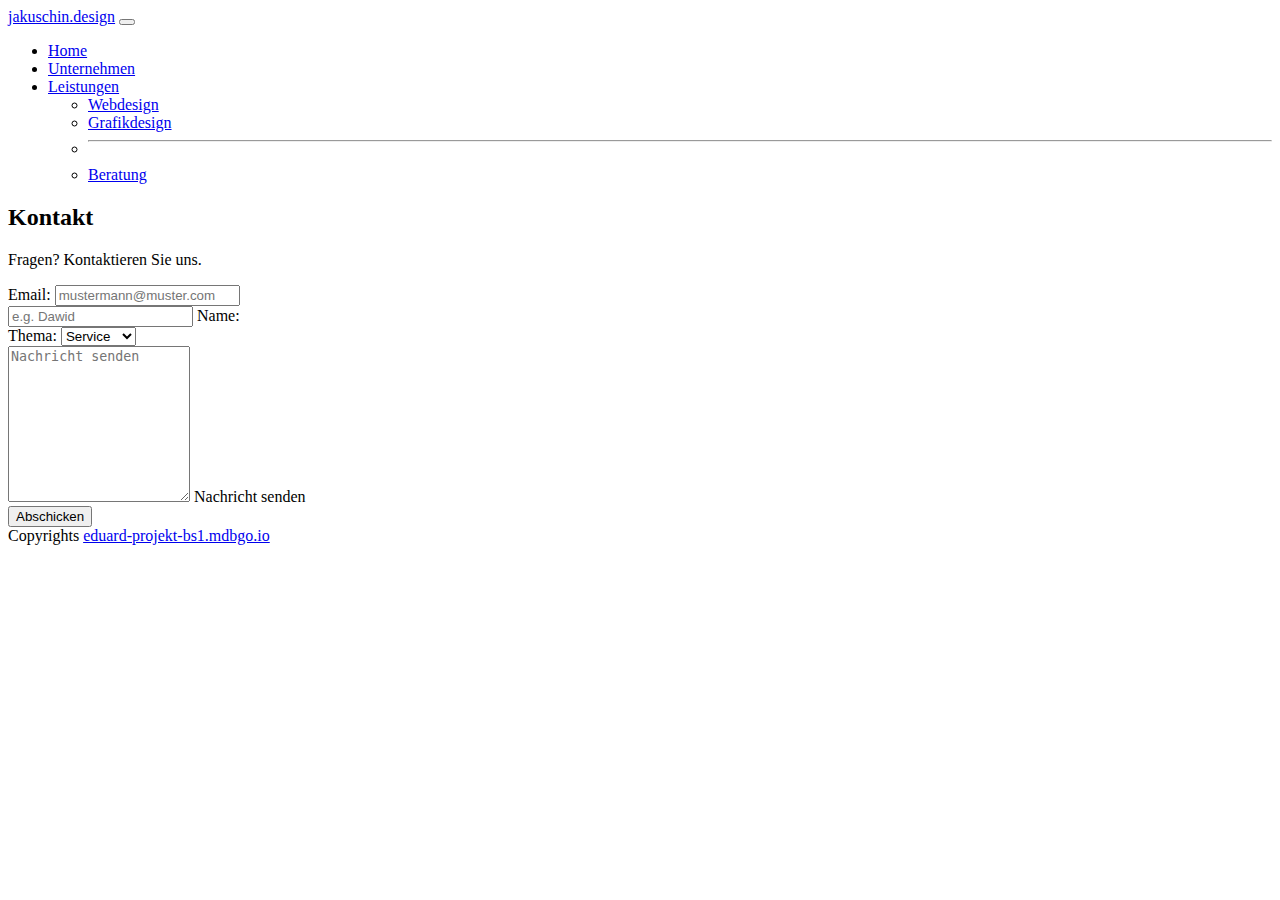
<file: Beratung.html>
<!DOCTYPE html>
<html lang="en">
  <head>
    <meta charset="UTF-8" />
    <meta http-equiv="X-UA-Compatible" content="IE=edge" />
    <meta name="viewport" content="width=device-width, initial-scale=1.0" />
    <title>Beratung</title>
    <link
      href="https://cdn.jsdelivr.net/npm/bootstrap@5.1.3/dist/css/bootstrap.min.css"
      rel="stylesheet"
      integrity="sha384-1BmE4kWBq78iYhFldvKuhfTAU6auU8tT94WrHftjDbrCEXSU1oBoqyl2QvZ6jIW3"
      crossorigin="anonymous"
    />
  </head>
  <body>
    <header>
      <nav class="navbar navbar-expand-lg navbar-dark bg-dark">
        <div class="container">
          <a class="navbar-brand" href="index.html">jakuschin.design</a>
          <button
            class="navbar-toggler"
            type="button"
            data-bs-toggle="collapse"
            data-bs-target="#navbarSupportedContent"
            aria-controls="navbarSupportedContent"
            aria-expanded="false"
            aria-label="Toggle navigation"
          >
            <span class="navbar-toggler-icon"></span>
          </button>
          <div class="collapse navbar-collapse" id="navbarSupportedContent">
            <ul class="navbar-nav me-auto mb-2 mb-lg-0">
              <li class="nav-item">
                <a class="nav-link active" aria-current="page" href="index.html">Home</a>
              </li>
              <li class="nav-item">
                <a class="nav-link" href="über_uns.html">Unternehmen</a>
              </li>
              <li class="nav-item dropdown">
                <a
                  class="nav-link dropdown-toggle"
                  href="#"
                  id="navbarDropdown"
                  role="button"
                  data-bs-toggle="dropdown"
                  aria-expanded="false"
                >
                  Leistungen
                </a>
                <ul class="dropdown-menu" aria-labelledby="navbarDropdown">
                  <li><a class="dropdown-item" href="Webdesign.html">Webdesign</a></li>
                  <li><a class="dropdown-item" href="Grafikdesign.html">Grafikdesign</a></li>
                  <li><hr class="dropdown-divider" /></li>
                  <li>
                    <a class="dropdown-item" href="Beratung.html">Beratung</a>
                  </li>
                </ul>
              </li>
            </ul>
          </div>
        </div>
      </nav>
    </header>
        <div class="text-center">
          <h2>Kontakt</h2>
          <p class="lead">Fragen? Kontaktieren Sie uns.</p>
        </div>
        <div class="row justify-content-center my-5">
          <div class="col-lg-6">
            <form action="">
              <label for="email" class="form-label">Email:</label>
              <input
                type="email"
                id="email"
                placeholder="mustermann@muster.com"
                class="form-control"
              />
              <div class="form-floating my-5">
                <input
                  type="name"
                  id="name"
                  placeholder="e.g. Dawid"
                  class="form-control"
                />
                <label for="name" class="form-label">Name:</label>
              </div>
              <label for="subject" class="form=label">Thema:</label>
              <select name="subject" id="subject" class="form-select">
                <option value="pricing">Preise</option>
                <option value="technical" selected>Service</option>
                <option value="other">Weiteres</option>
              </select>

              <div class="form-floating my-5">
                <textarea
                  name="query"
                  id="query"
                  style="height: 150px"
                  class="form-control"
                  placeholder="Nachricht senden"
                ></textarea>

                <label for="query">Nachricht senden</label>
              </div>

              <div class="text-center">
                <button type="submit" class="btn btn-primary">Abschicken</button>
              </div>
            </form>
          </div>
        </div>
      </div>
    </main>
    <footer class="footer mt-auto fixed-bottom py-3 bg-dark">
      <div class="container">
        <span class="text-muted"
          >Copyrights
          <a href="eduard-projekt-bs1.mdbgo.io">eduard-projekt-bs1.mdbgo.io</a></span
        >
      </div>
    </footer>
    <script
      src="https://cdn.jsdelivr.net/npm/@popperjs/core@2.10.2/dist/umd/popper.min.js"
      integrity="sha384-7+zCNj/IqJ95wo16oMtfsKbZ9ccEh31eOz1HGyDuCQ6wgnyJNSYdrPa03rtR1zdB"
      crossorigin="anonymous"
    ></script>
    <script
      src="https://cdn.jsdelivr.net/npm/bootstrap@5.1.3/dist/js/bootstrap.min.js"
      integrity="sha384-QJHtvGhmr9XOIpI6YVutG+2QOK9T+ZnN4kzFN1RtK3zEFEIsxhlmWl5/YESvpZ13"
      crossorigin="anonymous"
    ></script>
  </body>
</html>
</file>
